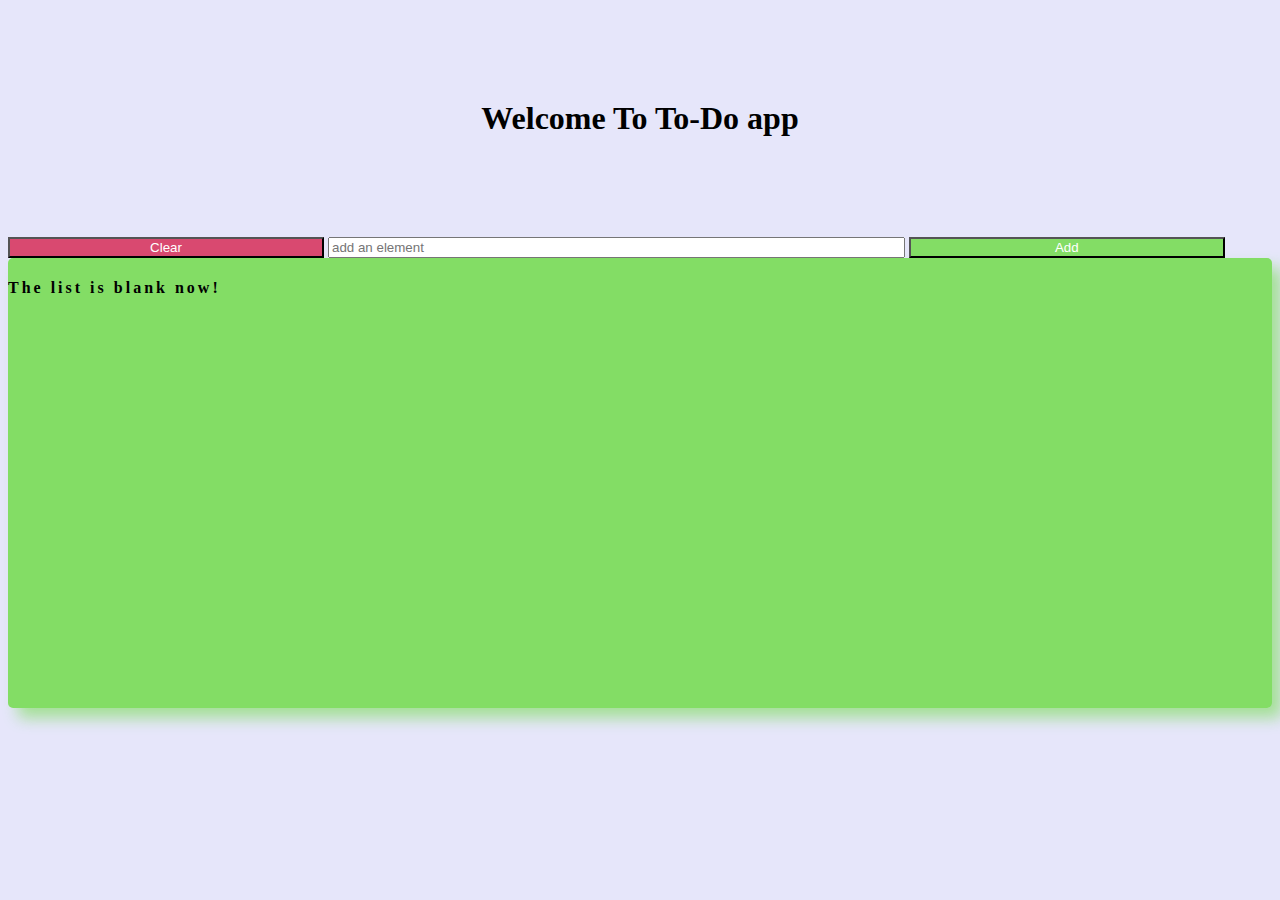
<file: index.html>
<!DOCTYPE html>
<html>
<head>
	<meta charset="utf-8">
	<meta name="viewport" content="width=device-width, initial-scale=1.0">
	<link href="https://cdn.jsdelivr.net/npm/bootstrap@5.0.0-beta3/dist/css/bootstrap.min.css" rel="stylesheet" integrity="sha384-eOJMYsd53ii+scO/bJGFsiCZc+5NDVN2yr8+0RDqr0Ql0h+rP48ckxlpbzKgwra6" crossorigin="anonymous">
	<link rel="stylesheet" type="text/css" href="main.css">
	<title>To do list</title>
</head>
<body>
	<h1 class="d-none">
		Welcome To To-Do app
	</h1>

	<div class="container">
		<div class="row">
			<div class="col-md-6 offset-md-3 col-sm-8 offset-sm-2 d-flex justify-content-between mt-5" id="navbar">
				<button class="btn" id="clear">Clear</button>
				<input type="text" class="form-control" placeholder="add an element">
				<button class="btn" id="add">Add</button>
			</div>
		</div>
		<div class="row mt-4">
			<div class="col-md-6 offset-md-3 col-sm-8 offset-sm-2">
				<div class="p-4" id="bodyOf">
					<h4 class="text-center mt-5">The list is blank now!</h4>
					<ul id="u1">
						
					</ul>
				</div>
			</div>
		</div>
	</div>
<script type="text/javascript" src="script.js"></script>
</body>
</html>
</file>
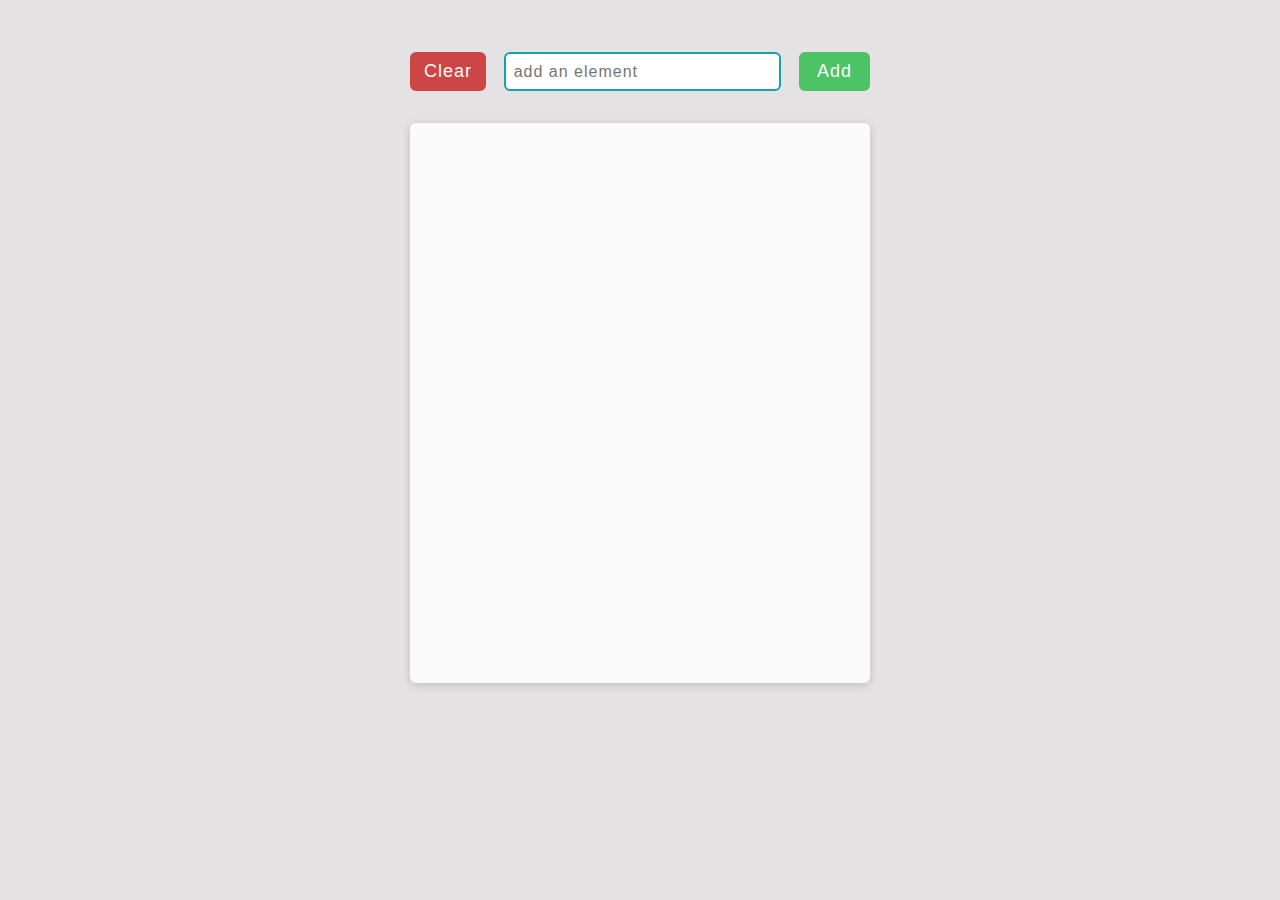
<file: turk/index.html>
<!DOCTYPE html>
<html lang="en">
<head>
    <meta charset="UTF-8">
    <meta name="viewport" content="width=device-width, initial-scale=1.0">
    <link rel="stylesheet" href="style.css">
    <title>to do app</title>
</head>
<body>        
    <div class="add-elements">
        <button id="btn2">Clear</button>
        <input id="add" type="text" placeholder="add an element">
        <button id="btn">Add</button>
    </div>

    <div class="container">
        <div class="element-list">
            <ul id="list"></ul>
        </div>
    </div>




    <script src="script.js"></script>
</body>
</html>
</file>
<file: main.css>
body{
	background-color: lavender;
}
h1{
	font-weight: 900;
	margin: 100px auto;
	text-align: center;
}
#navbar button{
	width: 25%;
	color: white;
}
#navbar #add{
	background-color: rgba(65, 215, 2, 0.6);
}
#navbar #clear{
	background-color: rgba(211, 5, 53, 0.7);
}
#navbar input{
	width: 45%;
}
#bodyOf{
	background-color: rgba(65, 215, 2, 0.6);
	border-radius: 5px;	box-shadow: 10px 10px 15px rgba(65, 215, 2, 0.4);
	height: 450px;
	overflow-y: auto;
}
#bodyOf h4{
	font-weight: 800;
	letter-spacing: 3px;
	color: white;
}
li{
	width: 90%;
	margin: 10px auto;
	border: none;
	border-radius: 4px;
	background-color: rgba(211, 5, 53, 0.7);
	padding: 10px 15px;
	color: white;
	display: flex;
	justify-content: space-between;
	font-weight: 900;
	letter-spacing: 2.5px;
	list-style: none;
	transition: all 0.4s linear;
	overflow-x: hidden;
}
li:hover{
	background-color: rgba(0, 5, 53, 0.4);
}
li img{
	width: 16px;
	height: 16px;
	margin: 5px 40px;
	transition: all 0.2s linear;
}
li img:hover{
	cursor: pointer;
	transform: scale(1.2);
}
@media only screen and (max-width: 400px) {
	body{
		margin: 5px 20px;
	}
	li{
		font-size: 14px;
	}
	li img{
		margin: 5px 20px;
	}
}
@media only screen and (max-width: 350px) {
	.btn, input{
		font-size: 12px;
	}
	li{
		font-size: 13px;
	}
	li img{
		margin: 5px 10px;
	}
}
</file>
<file: turk/style.css>
@import url('https://fonts.googleapis.com/css?family=Nunito&display=swap');
*{
    margin: 0;
    padding: 0;
    outline: 0;
}
body{
    background-color: #e4e2e2; 
    display: flex;
    flex-direction: column;
    justify-content: center;
    align-items: center;
}

.container{
    position: relative;
    transform: translateY(60px);
    background-color: #fafafa;
    box-shadow: 0 2px 8px rgba(0,0,0,.16);
    width: 460px;
    height: 560px;
    text-align: center;
    font-family: 'Nunito',sans-serif;
    border-radius: 6px;
}










.add-elements{
    position: relative;
    width: 460px;
    transform: translateY(40px);
    display: flex;
    margin: 12px 0; 
    /* border: 1px solid #111; */
    justify-content: space-between;
}
h1{
    margin: 12px 0;
    color: rgb(20, 163, 173);
}

input{
    padding: 6px 8px;
    width: 56%;
    border: 2px solid rgb(20, 163, 173);
    font-size: 16px;
    border-radius: 6px;
    letter-spacing: 1px;
    color: rgb(22, 132, 139);
}
#btn{
    padding: 9px 18px;
    background-color: rgb(76, 196, 102);
    border: none;
    border-radius: 6px;
    color: #fafafa;
    cursor: pointer;
    font-size: 18px;
    letter-spacing: 1px;
    transition: 0.4s;
}
#btn:hover{
    background-color: rgb(52, 153, 74)
} 
#btn2{
    padding: 9px 14px;
    background-color: rgb(204, 70, 70);
    border: none;
    border-radius: 6px;
    color: #fafafa;
    cursor: pointer;
    font-size: 18px;
    letter-spacing: 1px;
    transition: 0.4s;
}
#btn2:hover{
    background-color: rgb(161, 56, 56);
}

.element-list{
    height: 550px;
    overflow-y: scroll
}
ul{
    padding: 15px;
}
li{
    list-style: none;
    padding: 10px 5px;
    background-color: rgb(20, 163, 173);
    color: #fff;
    margin: 12px 0;
    box-shadow: 0 2px 8px rgba(0,0,0,.16);
    border-radius: 3px;
    transition: .4s;
}


li:hover{
    background-color: rgb(12, 75, 80);
}

.checked{
    text-decoration: line-through;
    background-color: rgb(12, 75, 80);
}
</file>
